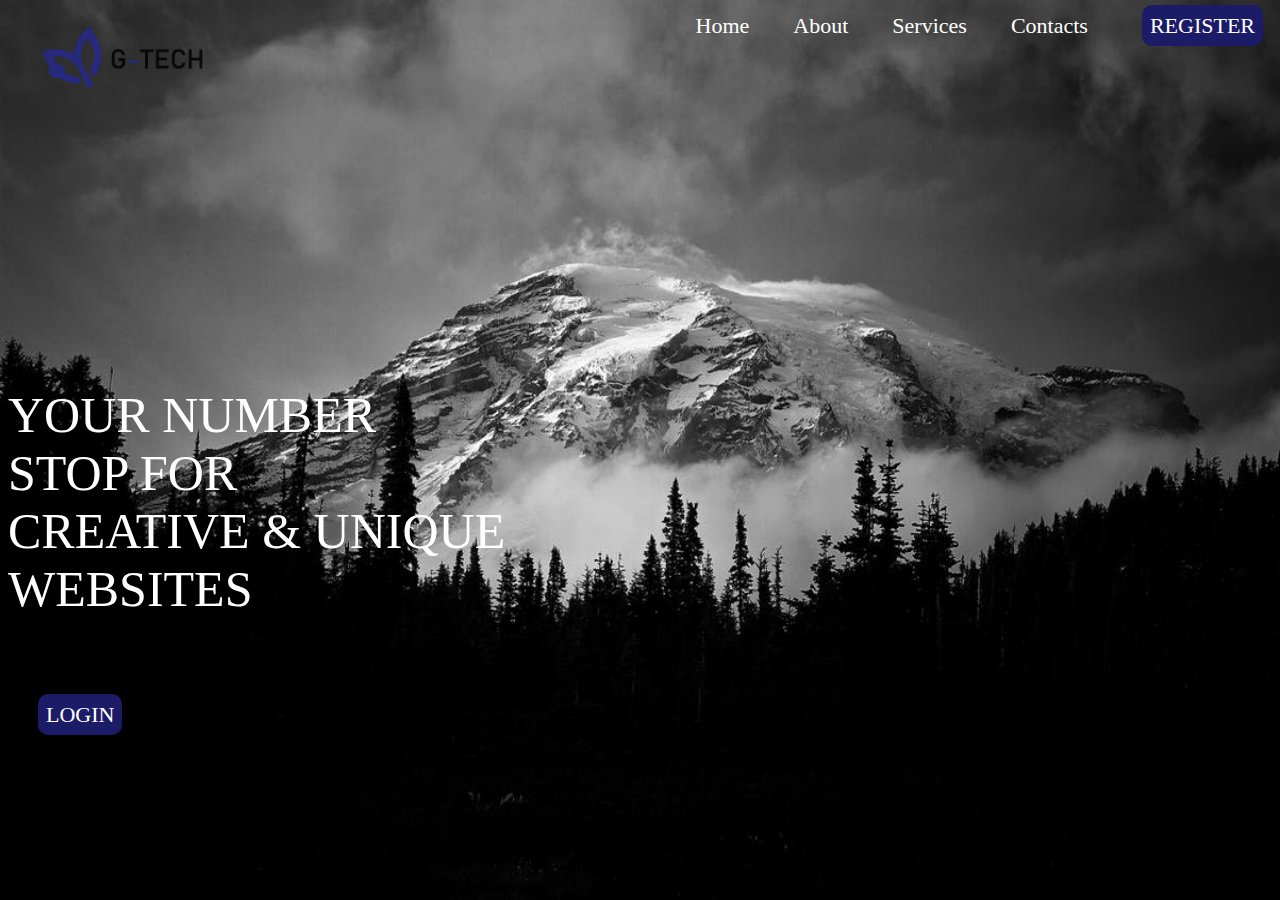
<file: Project/index.html>
<!DOCTYPE html>
<html>
    <head>
        <title>HOME PAGE</title>
        <link rel="stylesheet" href="index.css">
    </head>
    <body>
        <header>
            <table width="100%">
                <tr>
                    <td>
                        <div id="logo">
                            <img src="./assets/images/g_tech_3.png" alt="">
                        </div>   
                    </td>
                    <td>
                        <nav>
                            <a href="#">Home</a>
                            <a href="#">About</a>
                            <a href="#">Services</a>
                            <a href="#">Contacts</a>
                            <a id="reg" href="register.html">REGISTER</a>
                        </nav>
                    </td>
                </tr>
            </table>
        </header>
        <main>
            <br><br><br>  <br>
            <div id="text">
                YOUR NUMBER <br>
                STOP FOR <br>
                CREATIVE & UNIQUE <br> 
                WEBSITES
                <br><br>
                <a href="login.html" id="log">LOGIN</a>
            </div>
        </main>
    </body>
</html>
</file>
<file: Project/index.css>
body{
    background-image: url('./assets/images/pexels_photo_763097_1.png');
    background-repeat: no-repeat;
    background-size: 100% 100%;
    background-attachment: fixed;
}
a{
    text-decoration: none;
    color: white;
    padding: 20px;
    font-size: 22px;
}
nav{
    float: right;
    margin-right: 6px;
    position: relative; bottom: 35px;
}
#logo{
    height: 100px;
    width: 220px;
    opacity: 84%;
}
img{
    width: 250px;
    position: relative; bottom: 32px;
}
#text{
    color:white;
    width: 50%;
    height: 50px;
    position: relative; top: 200px;
    font-size: 50px;
   
}
#log, #reg{
    background-color: rgb(27, 27, 104);
    padding: 8px;
    border-radius: 10px;
    margin-left: 30px;
}
</file>
